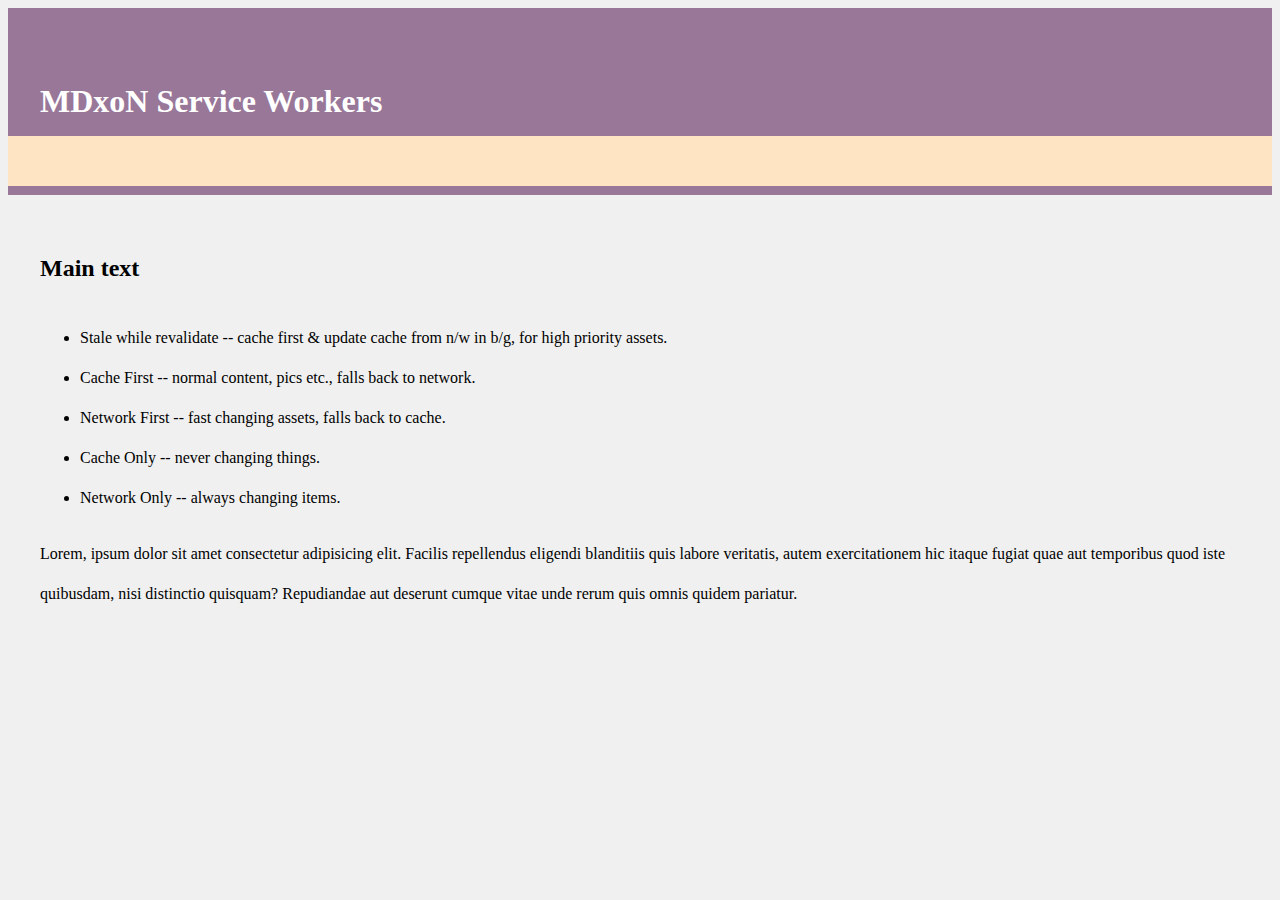
<file: index.html>
<!DOCTYPE html>
<html lang="en">

<head>
  <meta charset="UTF-8">
  <meta name="viewport" content="width=device-width, initial-scale=1.0">
  <meta http-equiv="X-UA-Compatible" content="ie=edge">
  <link rel="stylesheet" href="css/style.css"> 
  <title>An Example of Service Worker behind the scenes</title>
</head>

<body>
<div>  <header>
  <h1 >MDxoN Service Workers </h1>
  </header>
</div>  <nav>
    <ul>
      <li class="current">
        <a href="index.html">Main Page</a>
      </li>
      <li>
        <a href="about.html">Secondary Page</a>
      </li>
    </ul>
  </nav>
  <div class="marquee"></div>
  <main>
    <h2>Main text</h2>
        <ul> 
      <li>Stale while revalidate -- cache first & update cache from n/w in b/g, for high priority assets.</li>
      <li>Cache First -- normal content, pics etc., falls back to network.</li>
      <li>Network First -- fast changing assets, falls back to cache.</li>
      <li>Cache Only  -- never changing things.</li>
      <li>Network Only -- always changing items.</li>
    </ul>

    <p>Lorem, ipsum dolor sit amet consectetur adipisicing elit. Facilis repellendus eligendi blanditiis quis labore veritatis,
      autem exercitationem hic itaque fugiat quae aut temporibus quod iste quibusdam, nisi distinctio quisquam? Repudiandae
      aut deserunt cumque vitae unde rerum quis omnis quidem pariatur.</p>
  </main>

  <script src="js/main.js"></script>
</body>

</html>
</file>
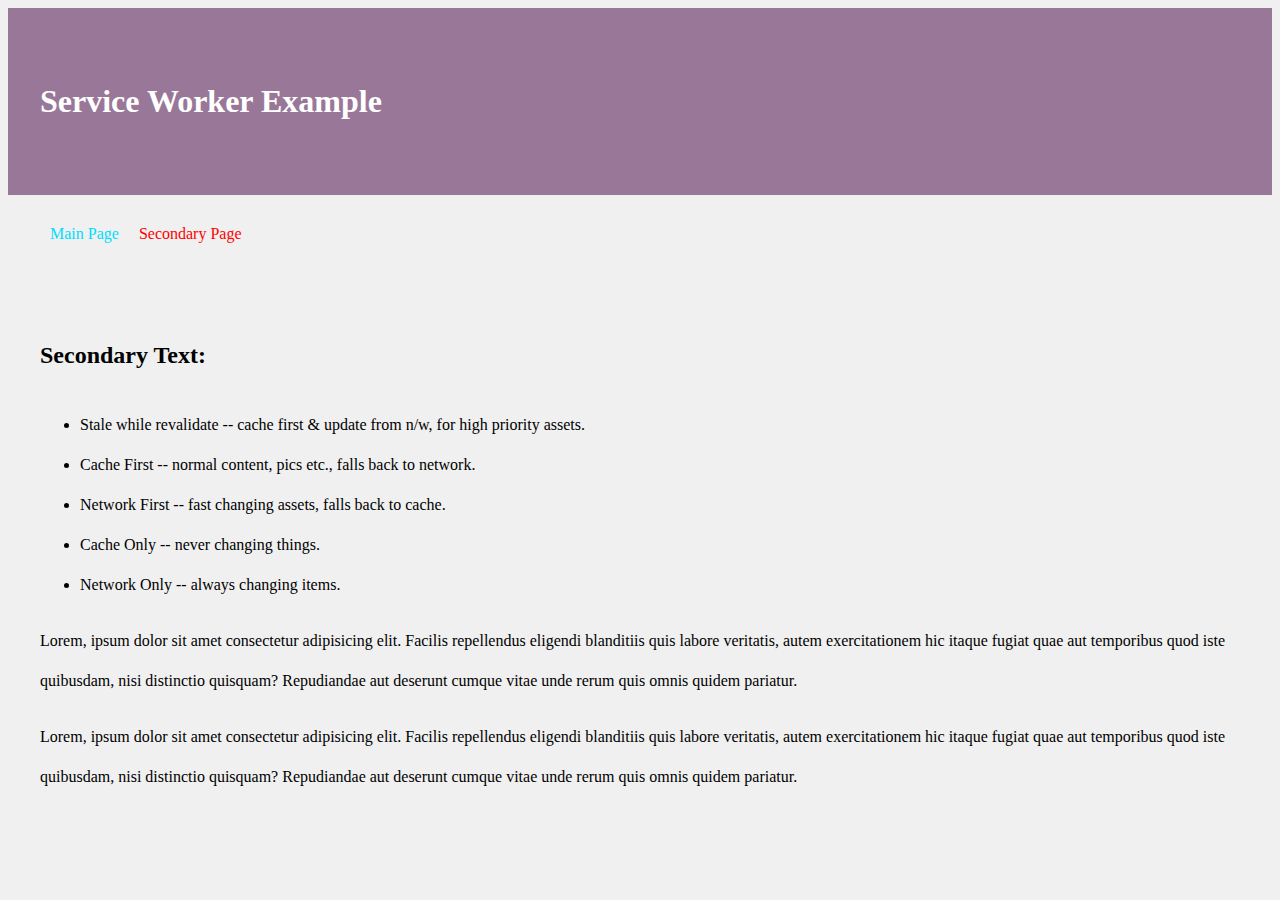
<file: about.html>
<!DOCTYPE html>
<html lang="en">

<head>
  <meta charset="UTF-8">
  <meta name="viewport" content="width=device-width, initial-scale=1.0">
  <meta http-equiv="X-UA-Compatible" content="ie=edge">
  <link rel="stylesheet" href="css/style.css">
  <title>Cache Strategy Service Worker Example</title>
</head>

<body>
  <header>
    <h1>Service Worker Example</h1>
  </header>
  <nav>
    <ul>
      <li>
        <a href="index.html">Main Page</a>
      </li>
      <li class="current">
        <a href="about.html">Secondary Page</a>
      </li>
    </ul>
  </nav>
  <main>
    <h2>Secondary Text:</h2>
    <ul>
      <li>Stale while revalidate -- cache first & update from n/w, for high priority assets.</li>
      <li>Cache First -- normal content, pics etc., falls back to network.</li>
      <li>Network First -- fast changing assets, falls back to cache.</li>
      <li>Cache Only  -- never changing things.</li>
      <li>Network Only -- always changing items.</li>
    </ul>
    <p>Lorem, ipsum dolor sit amet consectetur adipisicing elit. Facilis repellendus eligendi blanditiis quis labore veritatis,
      autem exercitationem hic itaque fugiat quae aut temporibus quod iste quibusdam, nisi distinctio quisquam? Repudiandae
      aut deserunt cumque vitae unde rerum quis omnis quidem pariatur.</p>
    <p>Lorem, ipsum dolor sit amet consectetur adipisicing elit. Facilis repellendus eligendi blanditiis quis labore veritatis,
      autem exercitationem hic itaque fugiat quae aut temporibus quod iste quibusdam, nisi distinctio quisquam? Repudiandae
      aut deserunt cumque vitae unde rerum quis omnis quidem pariatur.</p>
  </main>
  <script src="js/main.js"></script>
</body>

</html>
</file>
<file: css/style.css>
body {
  background: #f0f0f0;
  font-family: Bodoni;
  line-height: 2.5;
  margin: 10;
}

header {
  background: #979;
  color: #fff;
  text-align: left;
  padding: 2rem;
}

main {
  padding: 2rem;
}

nav {
  background: #ggg;
  padding: 0.2rem 2rem;
}

nav ul {
  list-style: none;
  padding: 0;
  display: flex;
}

nav a {
  padding: 10px;
  color: #0df;
  text-decoration: none;
}

nav .current > a {
  color: red;
}

@-keyframes rightThenLeft {
    0%   {margin-left:0;}
    50%  {margin-left:100px;}
    100% {margin-left:300px}
}

.Xmarquee {
    width:  100px;
    height: 100px;
    margin-left: 300px;
    background-color: bisque;
    white-space: nowrap;
    animation: rightThenLeft 4s infinite;
}

div {
  height: 50px;
  background: bisque;
  position: relative;
  animation: mymove 5s infinite;
}

@keyframes mymove {
  from {top: 0px;}
  50% {top: 100px !important;} /* ignored */
  to {top: 600px;}
}
</file>
